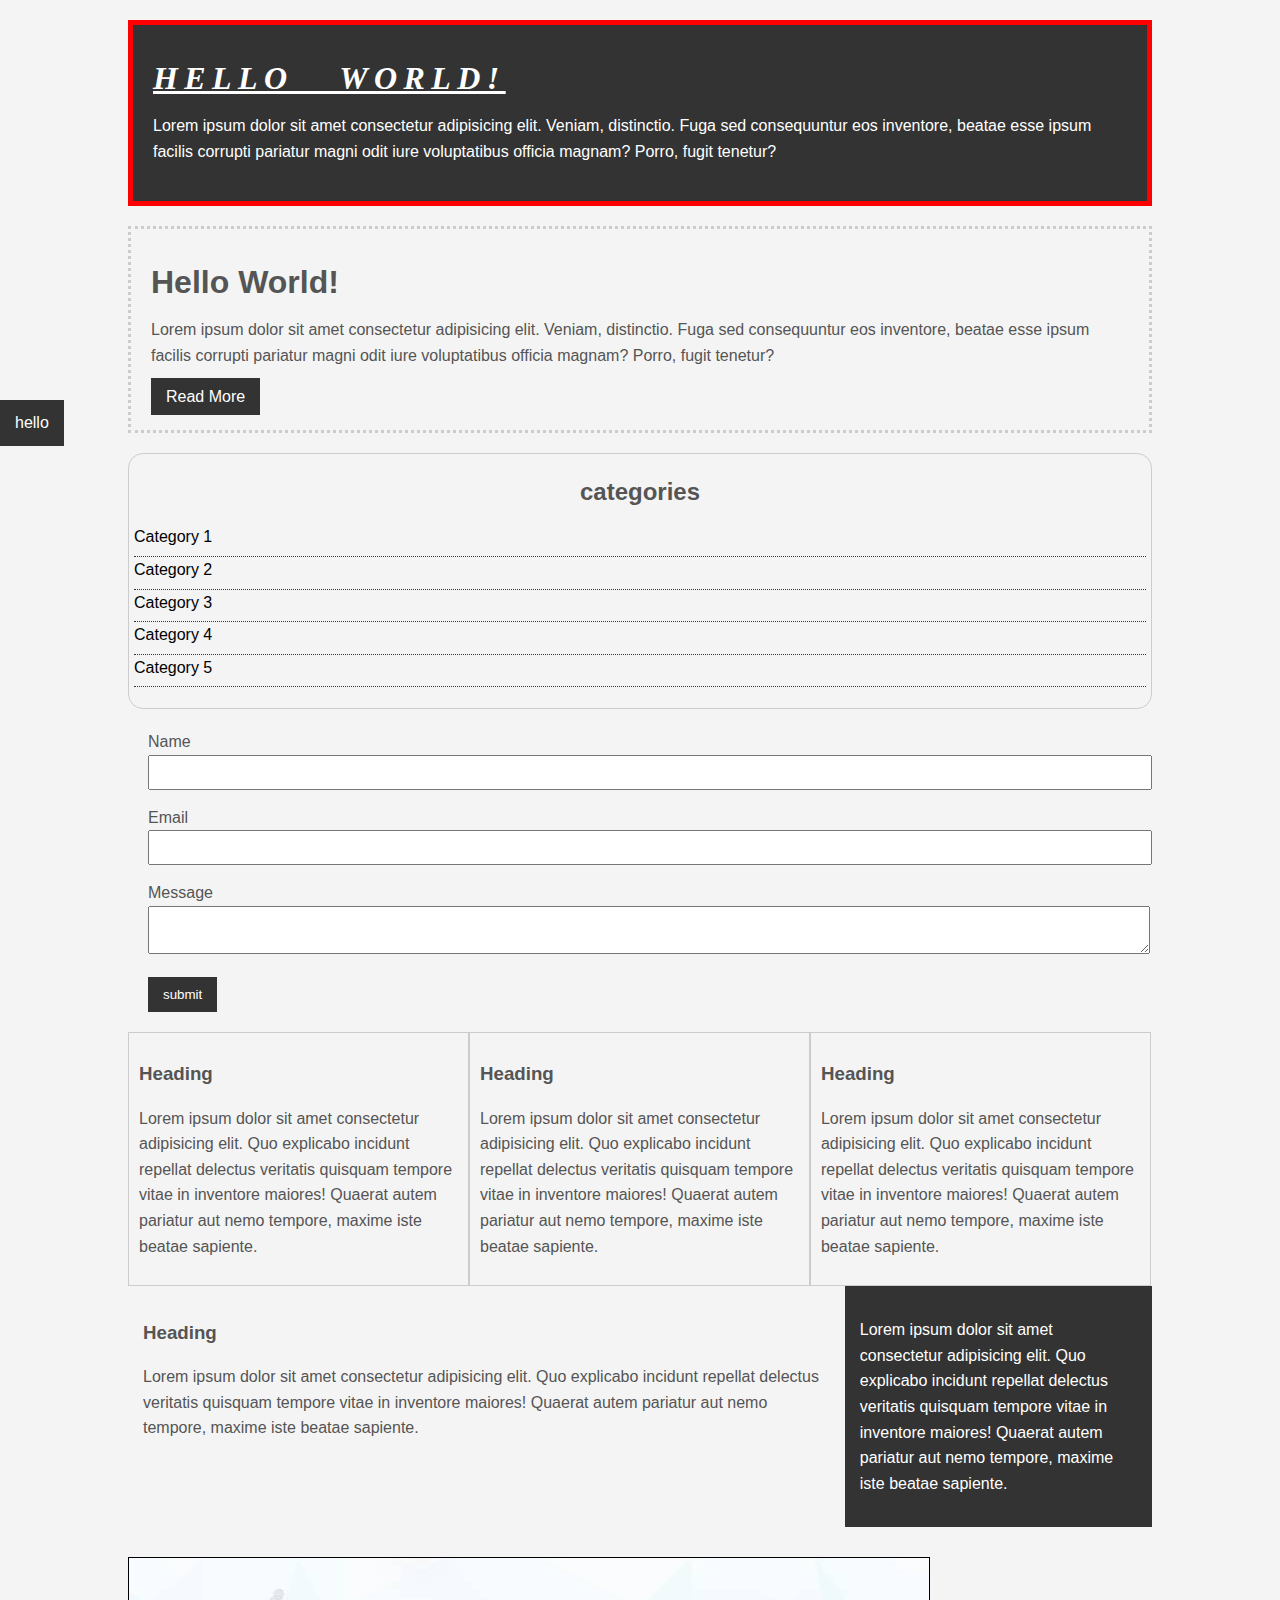
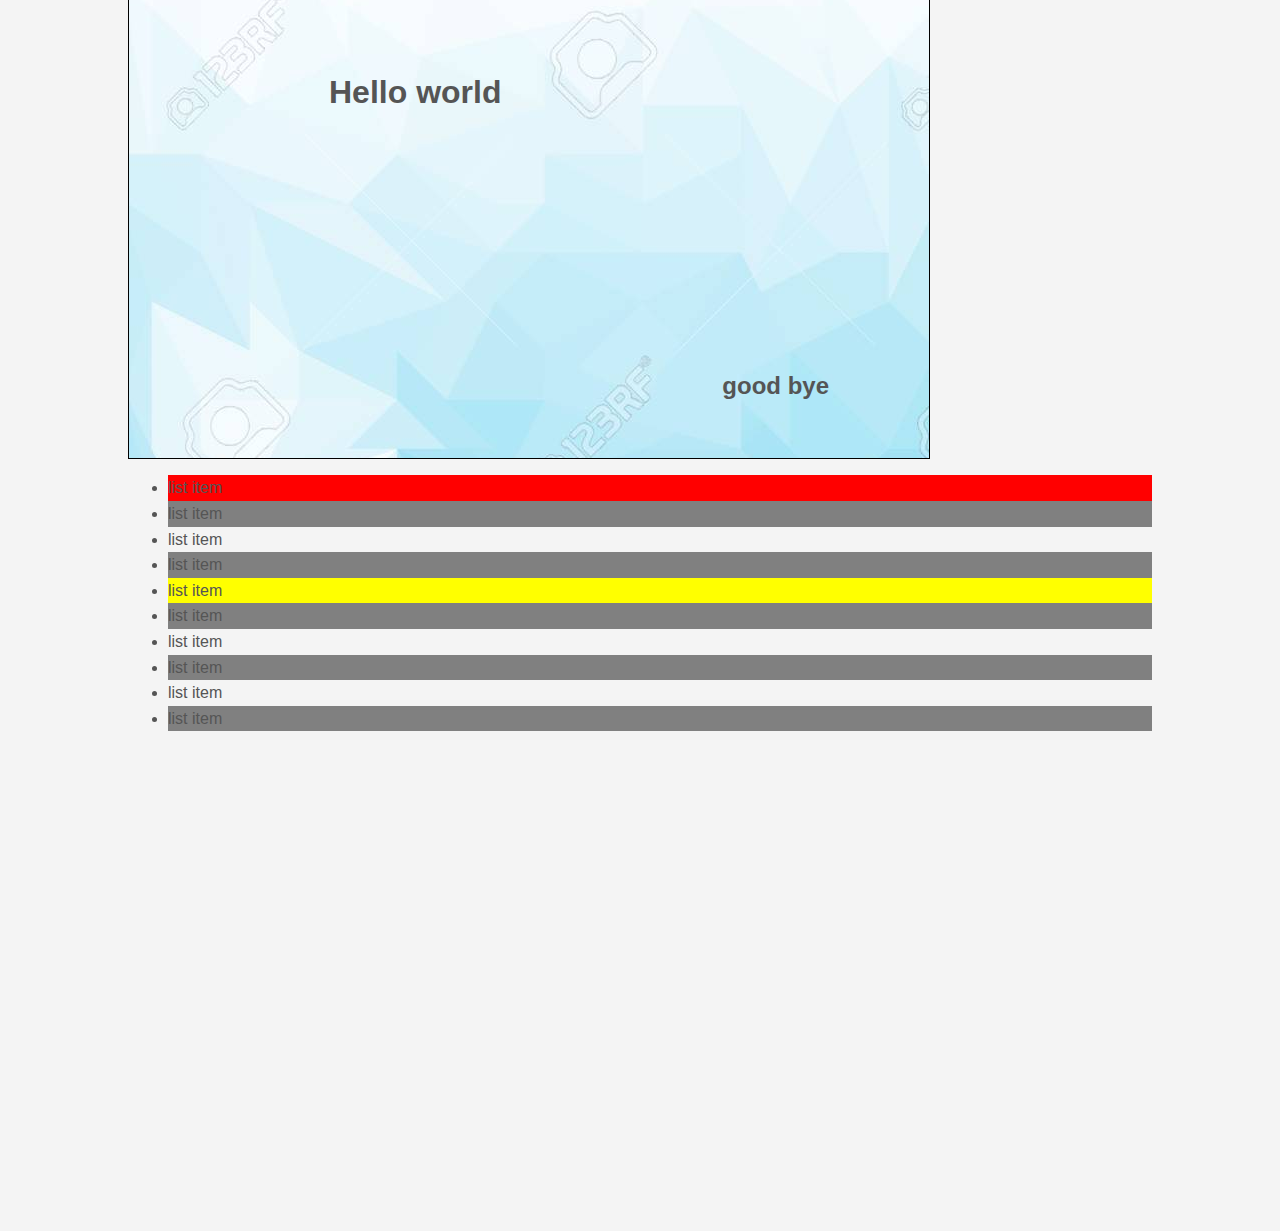
<file: CssCheatSheet/index.html>
<!DOCTYPE html>
<html lang="en">

<head>
    <meta charset="UTF-8">
    <meta name="viewport" content="width=device-width, initial-scale=1.0">
    <meta http-equiv="X-UA-Compatible" content="ie=edge">
    <title>CSS Cheat Sheet</title>
    <link rel="stylesheet" href="css/style.css">
</head>

<body>
    <div class="container">
        <div class="box-1">
            <h1>Hello World!</h1>
            <p>Lorem ipsum dolor sit amet consectetur adipisicing elit. Veniam, distinctio. Fuga sed consequuntur eos
                inventore,
                beatae esse ipsum facilis corrupti pariatur magni odit iure voluptatibus officia magnam? Porro, fugit
                tenetur?
            </p>
        </div>
        <div class="box-2">
            <h1>Hello World!</h1>
            <p>Lorem ipsum dolor sit amet consectetur adipisicing elit. Veniam, distinctio. Fuga sed consequuntur eos
                inventore,
                beatae esse ipsum facilis corrupti pariatur magni odit iure voluptatibus officia magnam? Porro, fugit
                tenetur?
            </p>
            <a class="button" href="">Read More</a>
        </div>
        <div class="categories">
            <h2>categories</h2>
            <ul>
                <li><a href="#">Category 1</a></li>
                <li><a href="#">Category 2</a></li>
                <li><a href="#">Category 3</a></li>
                <li><a href="#">Category 4</a></li>
                <li><a href="#">Category 5</a></li>
            </ul>
        </div>
        <form class="myform" action="">
            <div class="form-group">
                <label for="name">Name</label>
                <input type="text">
            </div>
            <div class="form-group"><label for="Email">Email</label><input type="text"></div>
            <div class="form-group"><label for="message">Message</label><textarea name="message"></textarea></div>
            <input type="submit" name="" value="submit" class="button">
        </form>

        <div class="block">
            <h3>Heading</h3>
            <p>Lorem ipsum dolor sit amet consectetur adipisicing elit. Quo explicabo incidunt repellat delectus
                veritatis quisquam tempore vitae in inventore maiores! Quaerat autem pariatur aut nemo tempore, maxime
                iste beatae sapiente.</p>
        </div>
        <div class="block">
            <h3>Heading</h3>
            <p>Lorem ipsum dolor sit amet consectetur adipisicing elit. Quo explicabo incidunt repellat delectus
                veritatis quisquam tempore vitae in inventore maiores! Quaerat autem pariatur aut nemo tempore, maxime
                iste beatae sapiente.</p>
        </div>
        <div class="block">
            <h3>Heading</h3>
            <p>Lorem ipsum dolor sit amet consectetur adipisicing elit. Quo explicabo incidunt repellat delectus
                veritatis quisquam tempore vitae in inventore maiores! Quaerat autem pariatur aut nemo tempore, maxime
                iste beatae sapiente.</p>
        </div>

        <div class="clr"></div>
        <div id="main-block">
            <h3>Heading</h3>
            <p>Lorem ipsum dolor sit amet consectetur adipisicing elit. Quo explicabo incidunt repellat delectus
                veritatis quisquam tempore vitae in inventore maiores! Quaerat autem pariatur aut nemo tempore, maxime
                iste beatae sapiente.</p>
        </div>
        <div id="sidebar">            
            <p>Lorem ipsum dolor sit amet consectetur adipisicing elit. Quo explicabo incidunt repellat delectus
                veritatis quisquam tempore vitae in inventore maiores! Quaerat autem pariatur aut nemo tempore, maxime
                iste beatae sapiente.</p>
        </div>
        <div class="clr"></div>
        <div class="p-box">
            <h1>Hello world</h1>
            <h2>good bye</h2>
        </div>
        <ul class="my-list">
            <li>list item</li>
            <li>list item</li>
            <li>list item</li>
            <li>list item</li>
            <li>list item</li>
            <li>list item</li>
            <li>list item</li>
            <li>list item</li>
            <li>list item</li>
            <li>list item</li>
        </ul>
    </div>
    <a href="" class="button fix-me">hello</a>
    <div style="margin-top:500px;"></div>

</body>

</html>
</file>
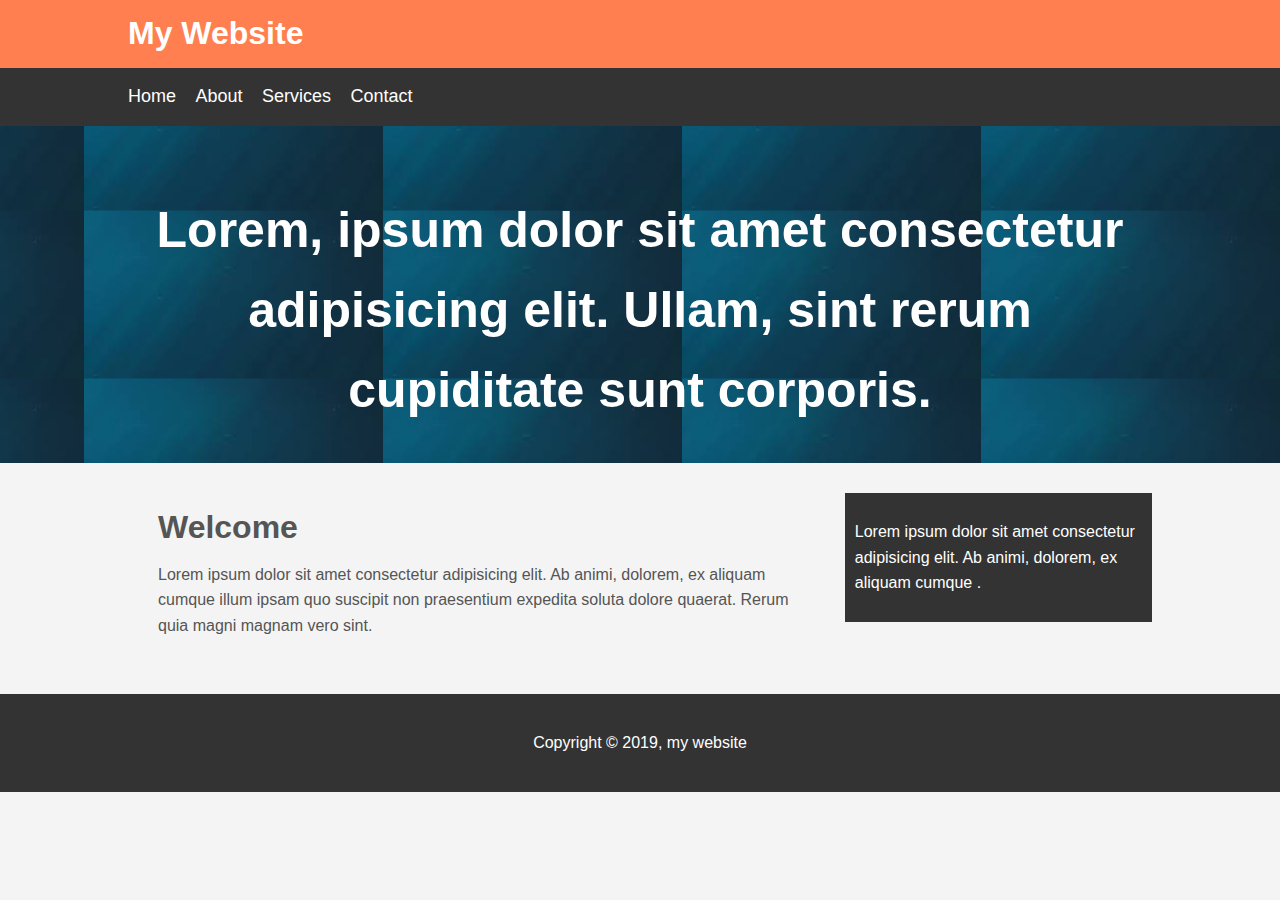
<file: MyWebsite/index.html>
<!DOCTYPE html>
<html lang="en">

<head>
    <meta charset="UTF-8">
    <meta name="viewport" content="width=device-width, initial-scale=1.0">
    <meta http-equiv="X-UA-Compatible" content="ie=edge">
    <title>My website</title>
    <link rel="stylesheet" href="css/style.css">
</head>

<body>
    <header id="mainheader">
        <div class="container">
            <h1>My Website</h1>
        </div>
    </header>
    <nav id="navbar">
        <div class="container">
            <ul>
                <li><a href="#">Home</a></li>
                <li><a href="#">About</a></li>
                <li><a href="#">Services</a></li>
                <li><a href="#">Contact</a></li>
            </ul>
        </div>
    </nav>
    <section id="showcase">
        <div class="container">
            <h1>Lorem, ipsum dolor sit amet consectetur adipisicing elit. Ullam, sint rerum cupiditate sunt corporis.
            </h1>
        </div>
    </section>

    <div class="container">
        <section id="main">
            <h1>Welcome</h1>
            <p>Lorem ipsum dolor sit amet consectetur adipisicing elit. Ab animi, dolorem, ex aliquam cumque illum ipsam
                quo
                suscipit non praesentium expedita soluta dolore quaerat. Rerum quia magni magnam vero sint.</p>
        </section>
        <aside id="sidebar">
            <p>Lorem ipsum dolor sit amet consectetur adipisicing elit. Ab animi, dolorem, ex aliquam cumque .</p>
        </aside>
    </div>
    <footer id="mainfooter">
        <p>Copyright &copy; 2019, my website</p>
    </footer>
</body>

</html>
</file>
<file: CssCheatSheet/css/style.css>
/* *{
    margin: 0;
    padding: 0;
} */
body{
    background-color: #f4f4f4;
    color: #555555;
    font-family: Arial, Helvetica, sans-serif;
    font-size: 16px;
    font-weight: normal;
    /* same as above */
    font: normal 16px Arial, Helvetica, sans-serif;


    line-height: 1.6em;
    margin:0;
}
a{
    text-decoration: none;
    color: #000;
}
a:hover{
    color: red;
}
a:active{
    color: green;
}
.clr{
    clear: both;
}
.container{
    width: 80%;
    margin: auto;
}
.button{
    background-color: #333;
    color: #fff;
    padding: 10px 15px;
    border: none;
}
.button:hover{
    background-color: red;
    color: #fff;
}
.box-1{
    background-color: #333333;
    color: #ffffff;
    border: 5px solid red;
    padding: 20px;
    margin: 20px 0;
}
.box-1 h1{
    font-family: tahoma;
    font-style: italic;
    text-decoration: underline;
    text-transform: uppercase;
    letter-spacing: 0.2em;
    word-spacing: 1em;
}
.box-2{
    border: 3px dotted #ccc;
    padding: 20px;
    margin: 20px 0;
}

.categories{
    border: 1px #ccc solid;
    padding: 5px;
    border-radius: 15px;
}
.categories h2{
    text-align: center;
}
.categories ul{
    padding: 0;
    list-style: none;
}
.categories li{
    border-bottom: dotted 1px #333;
    padding-bottom: 6px;
    /* list-style-image: url(../images/check-mark-2025986_960_720.png); */
}
.myform{
    padding: 20px
}
.form-group{
    padding-bottom: 15px
}
.myform label{
    display: block;
}
.myform input[type="text"], .myform textarea{
    padding: 8px;
    width: 100%;
}
.block{
    float: left;
    width: 33.3%;
    border: 1px solid #ccc;
    padding: 10px;
    box-sizing: border-box;
}
#main-block{
    float: left;
    width:70%;
    padding: 15px;
    box-sizing: border-box;
}
#sidebar{
    float: right;
    width:30%;
    background-color: #333;
    color:#fff;
    padding: 15px;
    box-sizing: border-box;
}
.p-box{
    width: 800px;
    height: 500px;
    border: 1px solid #000;
    margin-top: 30px;
    position: relative;
    background-image: url('../images/bg-image.jpg');
    /* background-repeat: no-repeat;
    background-position: 100px 200px;
    background-position:  center top; */
}
.p-box h1{
    position: absolute;
    top: 100px;
    left: 200px;
}

.p-box h2{
    position: absolute;
    bottom: 40px;
    right: 100px;
}
.fix-me{
    position: fixed;
    top: 400px;
}
.my-list li:first-child{
    background: red;
}
.my-list li:last-child{
    background: blue;
}
.my-list li:nth-child(5){
    background: yellow;
}
.my-list li:nth-child(even){
    background: grey;
}
</file>
<file: MyWebsite/css/style.css>
body{
    background-color: #f4f4f4;
    color: #555;
    font-family: Arial, Helvetica, sans-serif;
    font-size: 16px;
    line-height: 1.6em;
    margin: 0;
}
.container{
    width: 80%;
    margin: auto;
    overflow: hidden;
}
#mainheader{
     background-color: coral;
     color: #fff;
}

#navbar{
    background-color: #333;
    color: #fff;

}
#navbar ul{
    padding: 0;
    list-style: none;
}
#navbar li{
    display: inline;    
}

#navbar a{
    text-decoration: none;
    color: #fff;
    font-size: 18px;
    padding-right: 15px;
}

#showcase{
    background-image: url('../images/showcaseimage.jpg');
    background-position: center right;
    min-height: 300px;
    margin-bottom: 30px;
    text-align: center;
}
#showcase h1{
    color: #fff;
    font-size: 50px;
    line-height: 1.6em;
    padding-top: 30px;
}
#main{

    float: left;
    width: 70%;
    padding: 0 30px;
    box-sizing: border-box;
}
#sidebar{

    float: right;
    width: 30%;
    background: #333333 ;
    color: #fff;
    padding: 10px;
    box-sizing: border-box;
}
#mainfooter{
    background: #333;
    color: #fff;
    text-align:  center;
    padding: 20px;
    margin-top: 40px;
}

@media(max-width: 600px){
    #main{
        width: 100%;
        float: none;
    }
    #sidebar{
        width: 100%;
        float: none;
    }
}
</file>
